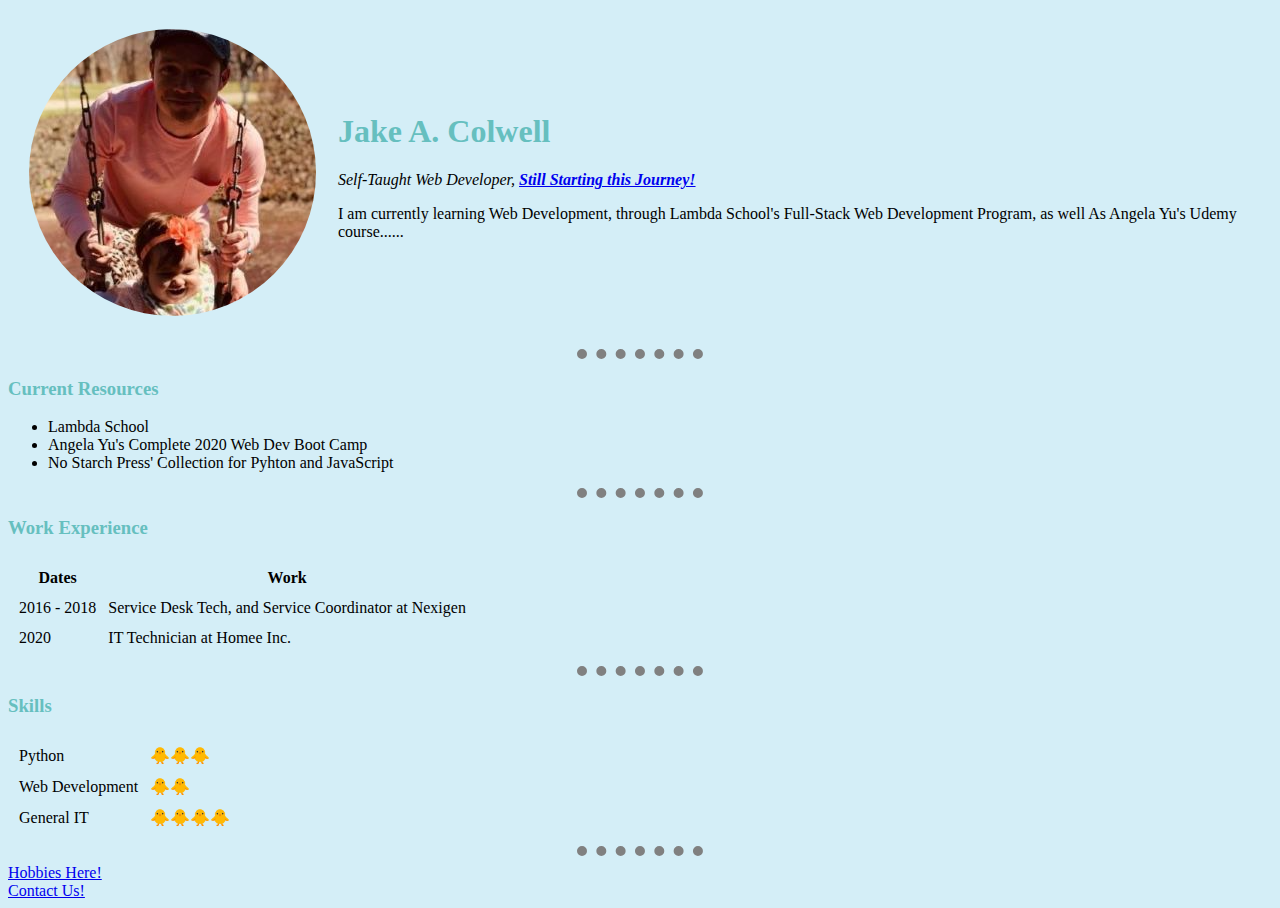
<file: index.html>
<!DOCTYPE html>
<html lang="en" dir="ltr">

<head>
  <meta charset="utf-8">
  <title>Jake's Page</title>
  <link rel="stylesheet" href="css\styles.css">
</head>

<body>
  <table cellspacing="20">
    <tr>
      <td>
        <img src="cvProfile1.png" alt="Jake Colwell profile picture">
      </td>
      <td>
        <h1>Jake A. Colwell</h1>
        <p><em>Self-Taught Web Developer, <strong><a href="https://www.teenytools.com">Still Starting this
                Journey!</a></strong></em></p>
        <p>I am currently learning Web Development, through Lambda School's Full-Stack Web Development Program, as well
          As Angela Yu's Udemy course......</p>
      </td>
    </tr>
  </table>
  <hr />
  <h3>Current Resources</h3>
  <ul>
    <li>Lambda School</li>
    <li>Angela Yu's Complete 2020 Web Dev Boot Camp</li>
    <li>No Starch Press' Collection for Pyhton and JavaScript</li>
  </ul>

  <hr>
  <h3>Work Experience</h3>
  <table cellspacing ='10'>
    <thead>
      <th>Dates</th>
      <th>Work</th>
    </thead>
    <tr>
      <td>2016 - 2018</td>
      <td>Service Desk Tech, and Service Coordinator at Nexigen</td>
    </tr>
    <tr>
      <td>2020</td>
      <td>IT Technician at Homee Inc.</td>
    </tr>
  </table>
  <hr>
  <h3>Skills</h3>
  <table cellspacing ='10'>
    <tr>
      <td>Python</td>
      <td>🐥🐥🐥</td>
    </tr>
    <tr>
      <td>Web Development</td>
      <td>🐥🐥</td>
    </tr>
    <tr>
      <td>General IT</td>
      <td>🐥🐥🐥🐥</td>
    </tr>
  </table>
  <hr>
  <a href="Hobbies.html">Hobbies Here!</a>
  <br>
  <a href="contact.html">Contact Us!</a>
</body>

</html>
</file>
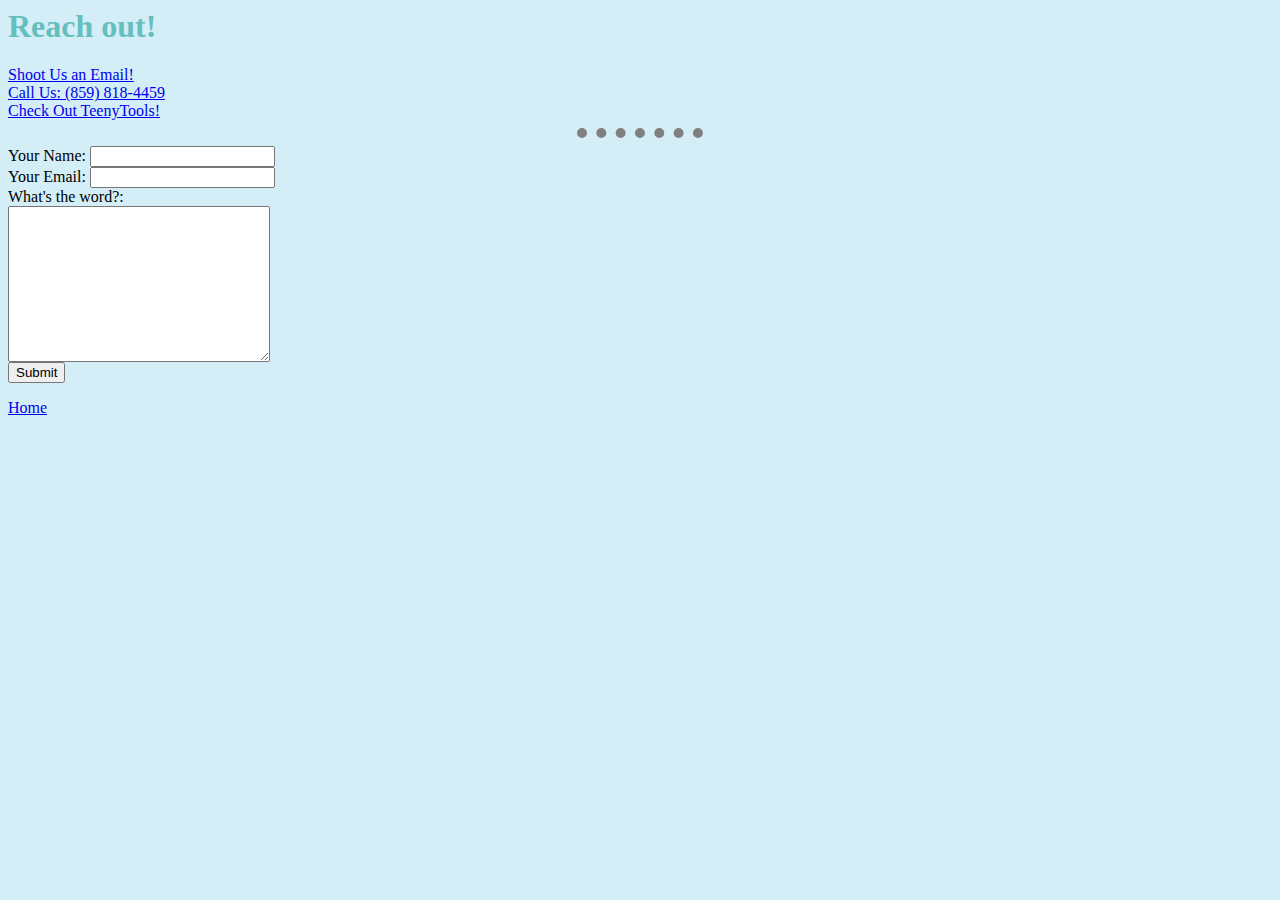
<file: contact.html>
<html lang="en">

<head>
    <meta charset="UTF-8">
    <meta name="viewport" content="width=device-width, initial-scale=1.0">
    <title>Contact me!</title>
    <link rel="stylesheet" href="css\styles.css">
</head>

<body>
    <h1>Reach out!</h1>

    <a href="mailto: teenytools@gmail.com">Shoot Us an Email!</a>
    <br>
    <a href="tel:859-818-4459">Call Us: (859) 818-4459</a>
    <br>
    <a href="https://teenytools.com">Check Out TeenyTools!</a>
    <hr>
    <form enctype="text/plain" action="mailto: teenytools@gmail.com" method="post">
        <label for="">Your Name: </label>
        <input type="text" name="yourName "><br>
        <label for="">Your Email: </label>
        <input type="email" name="yourEmail "><br>
        <label for="">What's the word?: </label><br>
        <textarea name="yourMessage " id="" cols="30" rows="10"></textarea><br>
        <input type="submit">
    </form>

    <a href="index.html">Home</a>


</body>

</html>
</file>
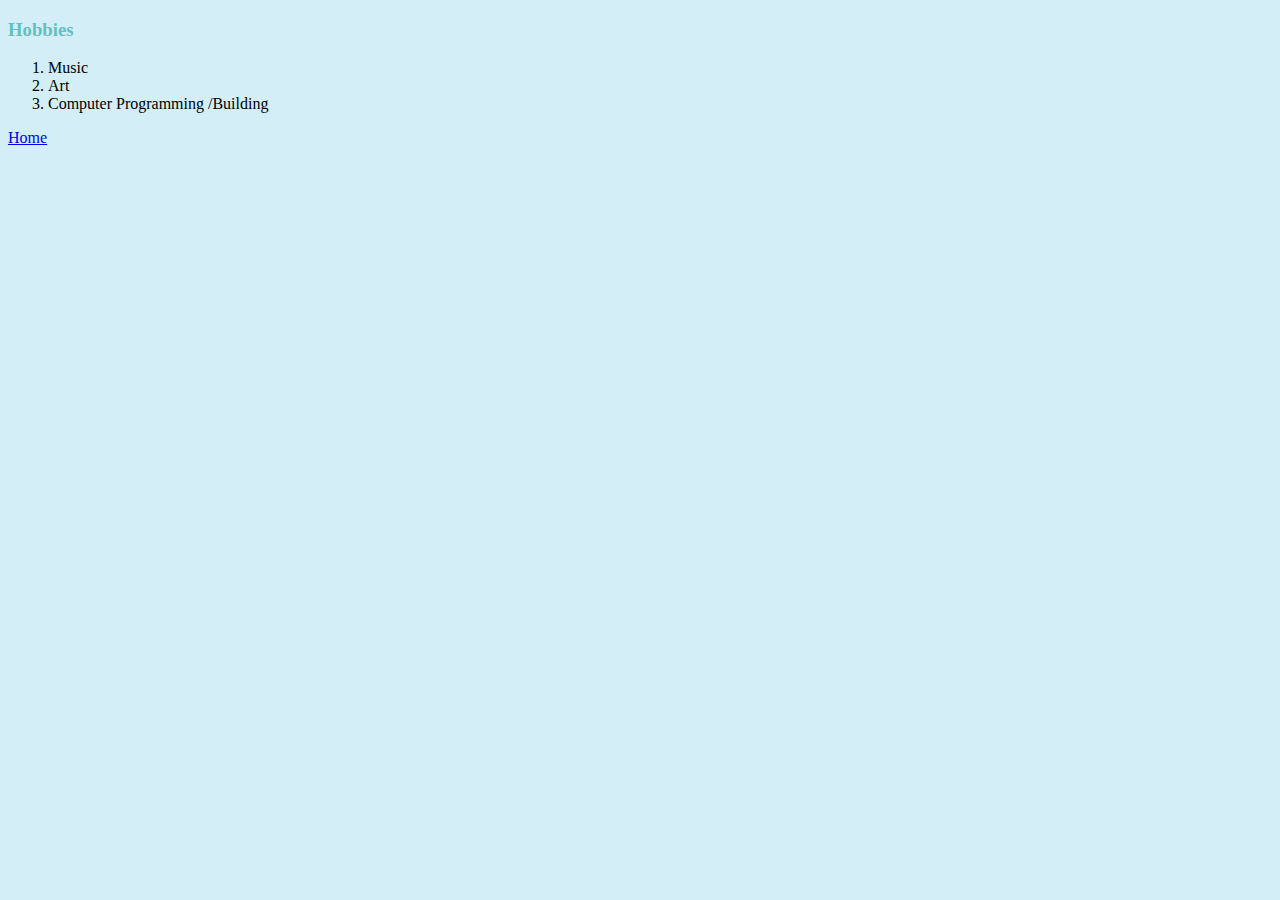
<file: Hobbies.html>
<!DOCTYPE html>
<html lang="en" dir="ltr">
  <head>
    <meta charset="utf-8">
    <title>Hobbies</title>
    <link rel="stylesheet" href="css\styles.css">
  </head>
  <body>
    <h3>Hobbies</h3>
    <ol>
      <li>Music</li>
      <li>Art</li>
      <li>Computer Programming /Building</li>
    </ol>

  <a href="index.html">Home</a>
  </body>
</html>
</file>
